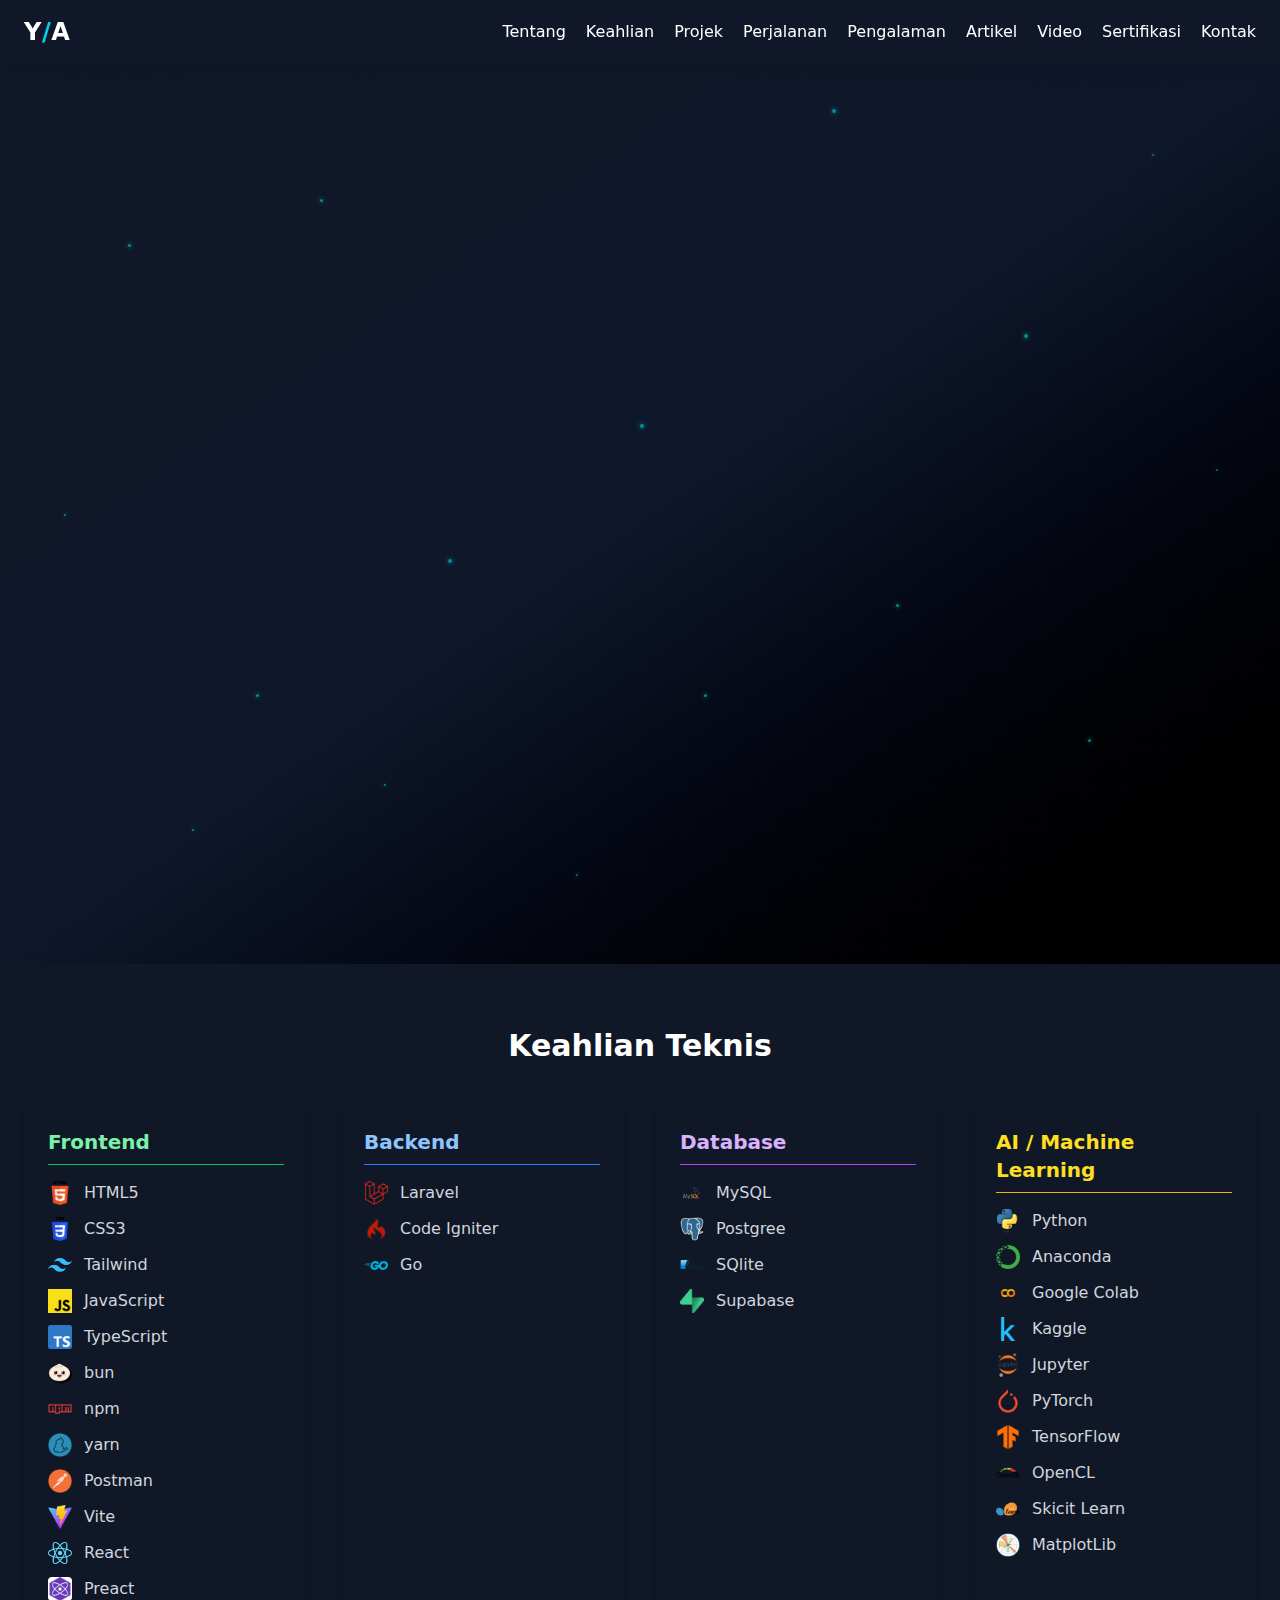
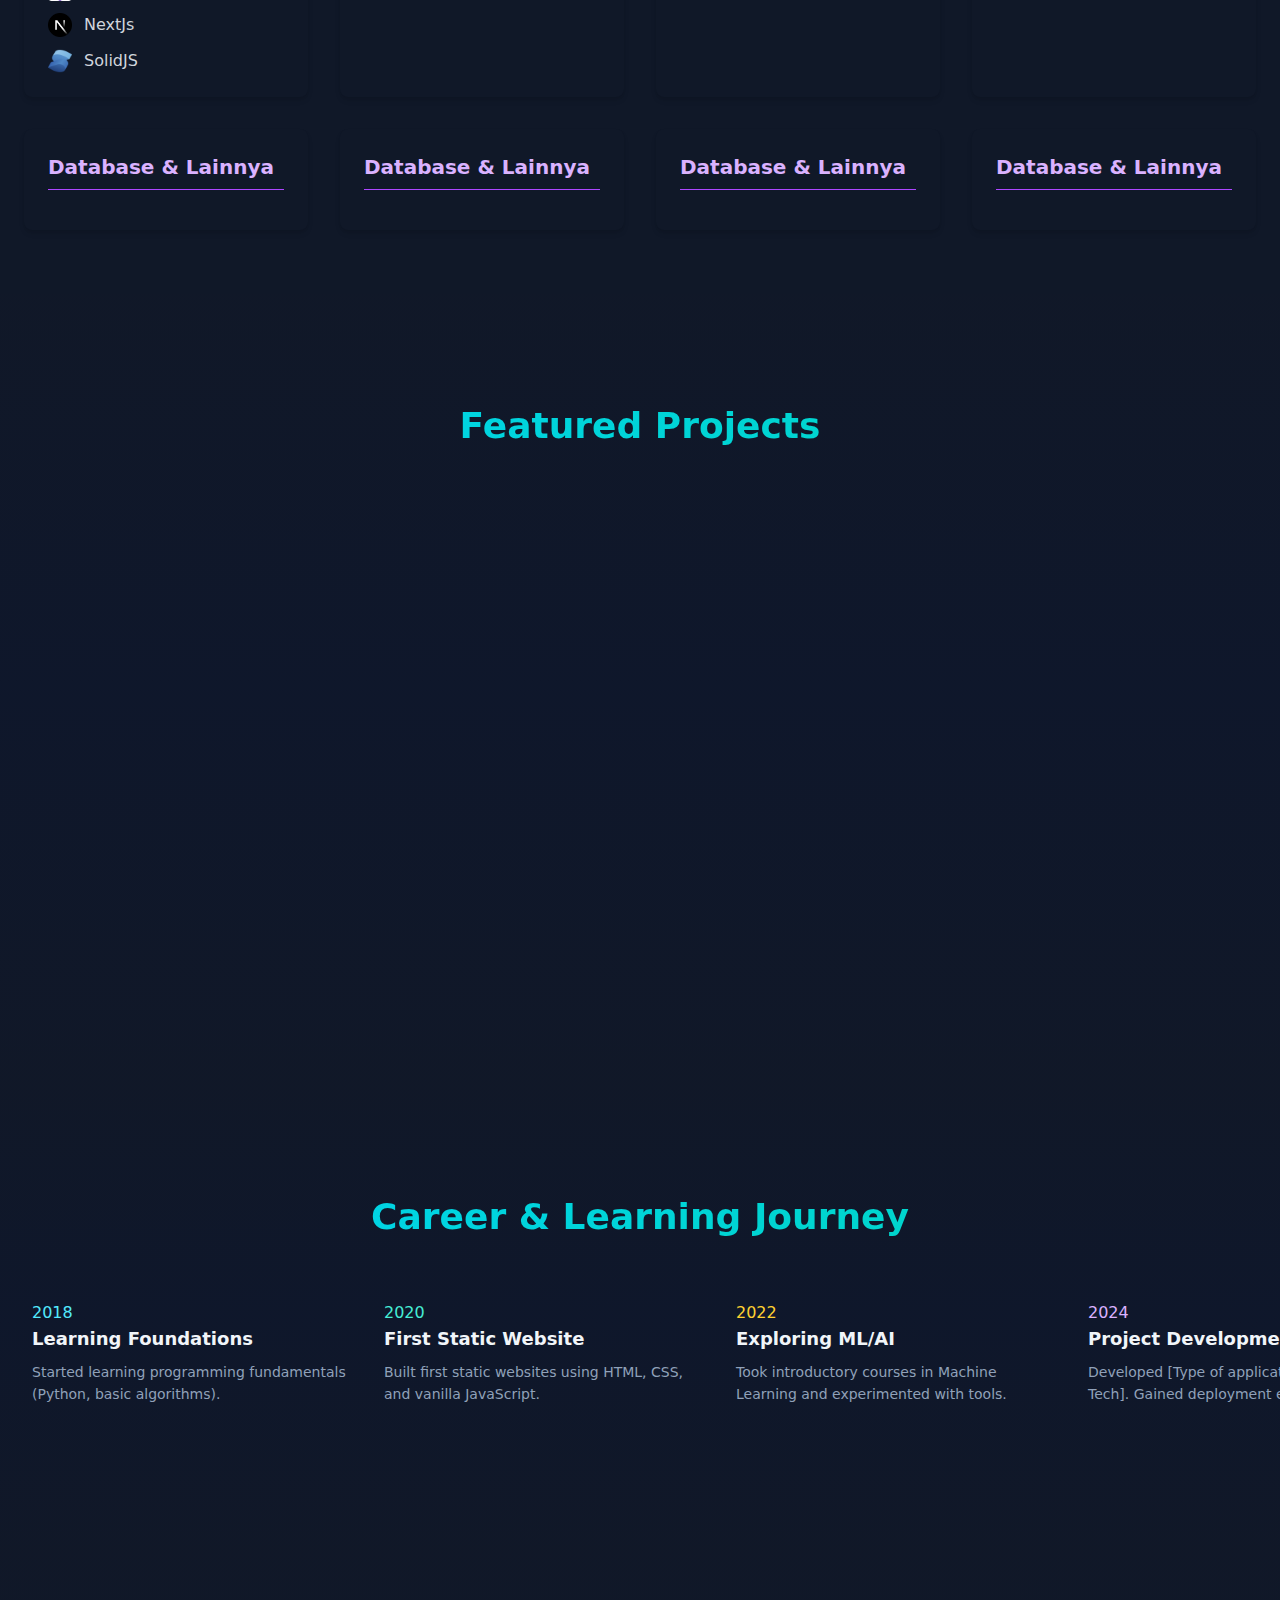
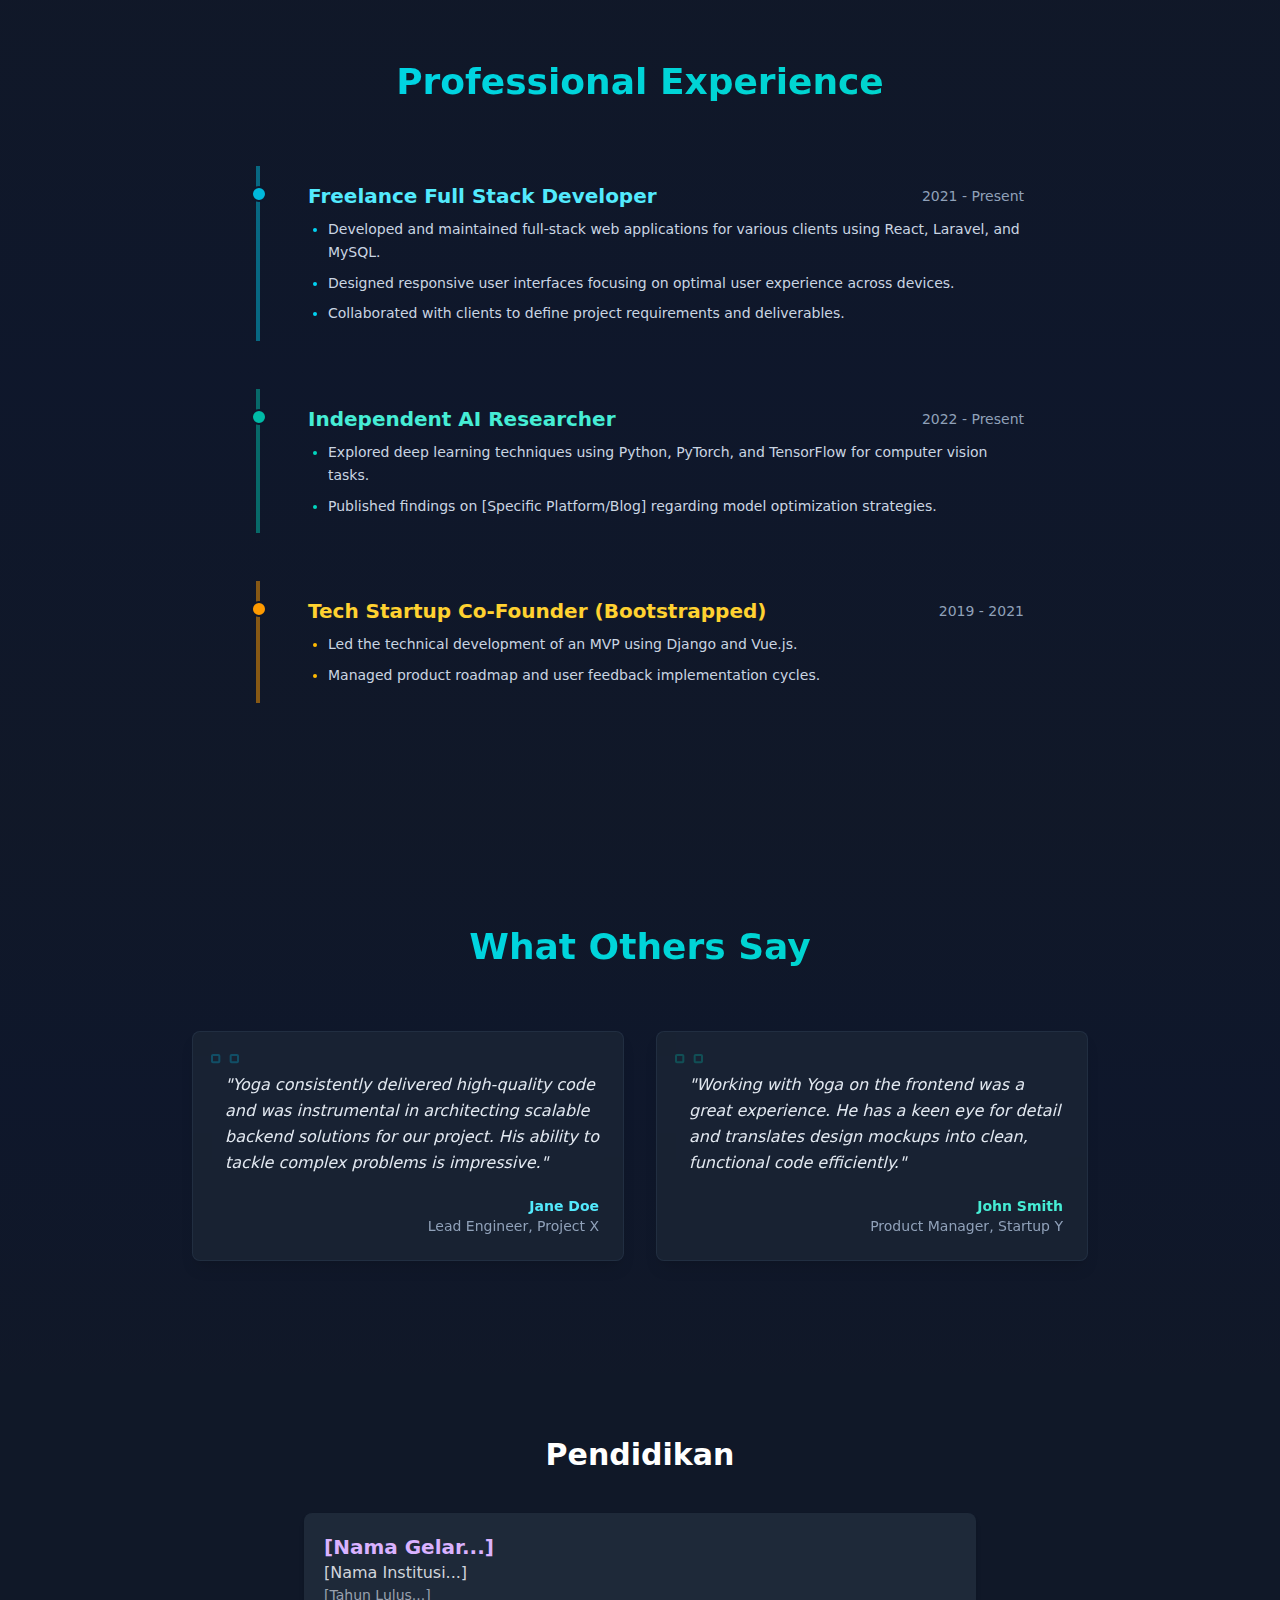
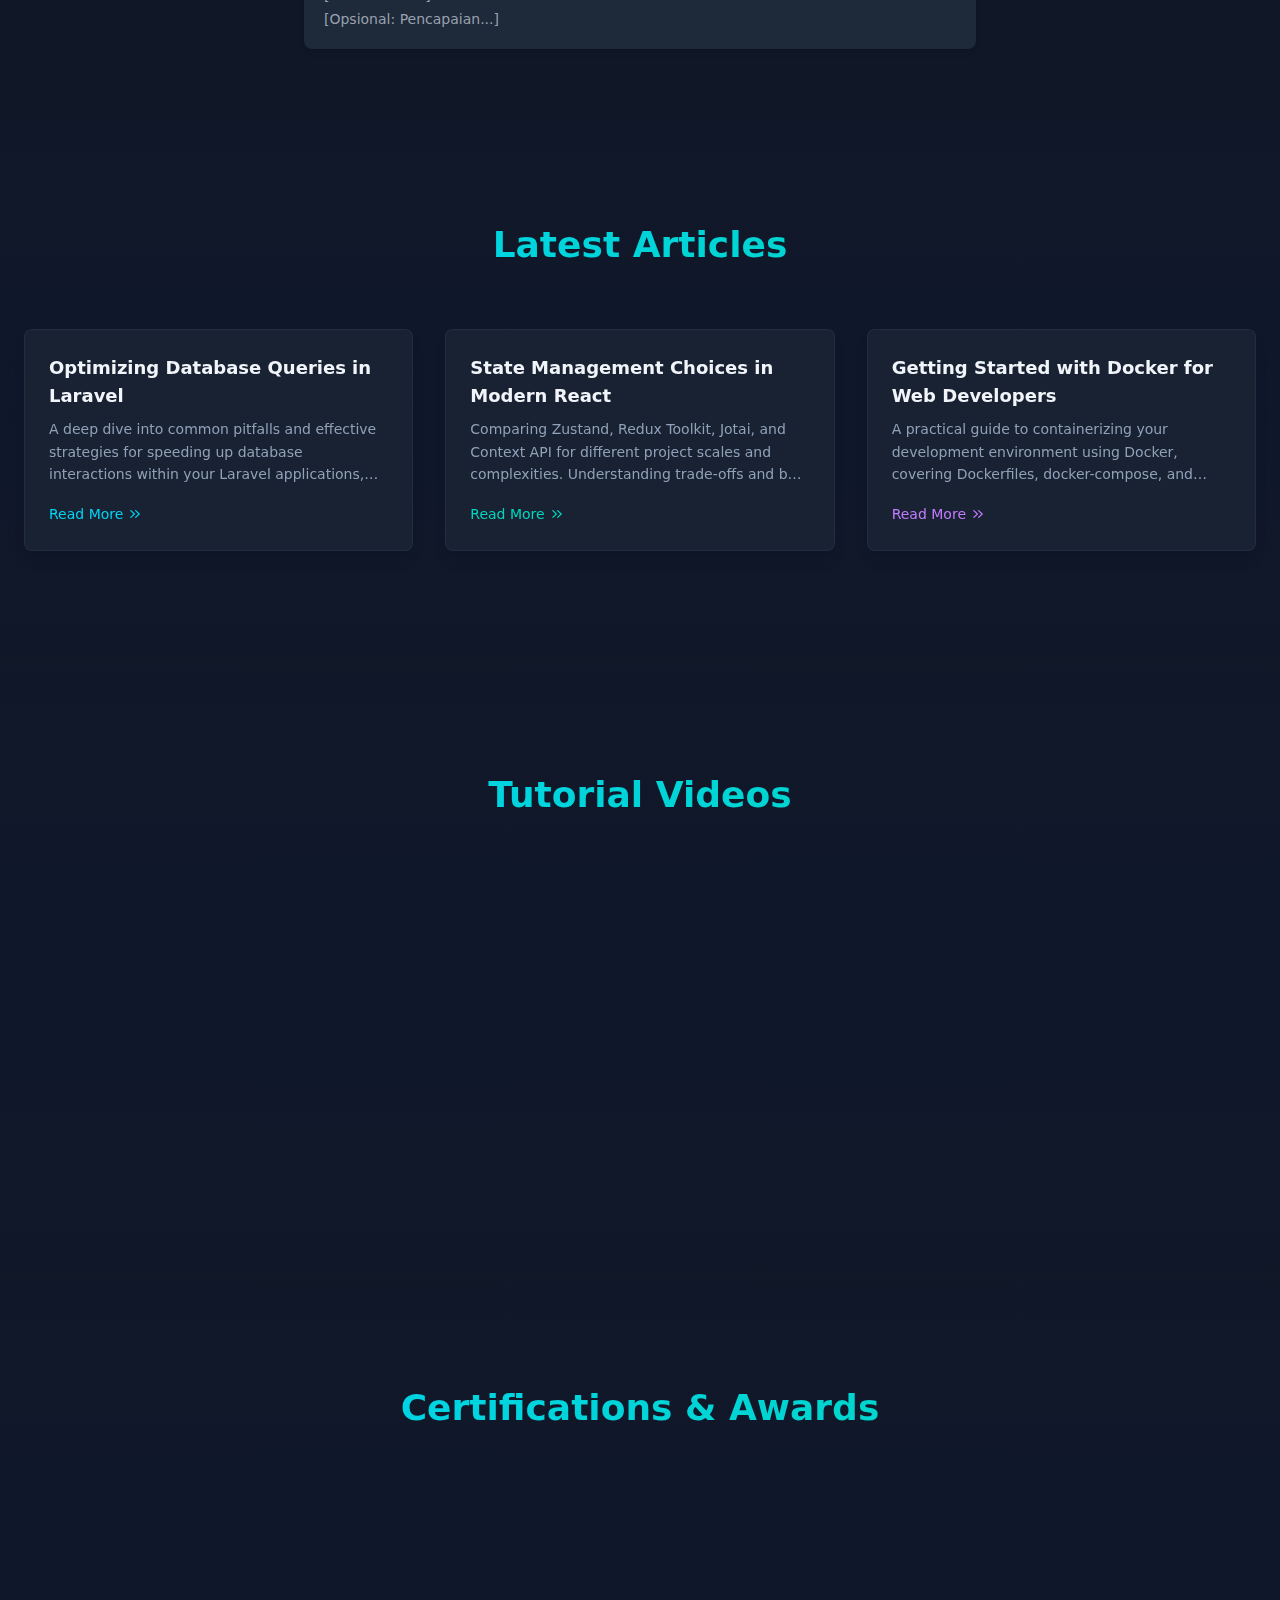
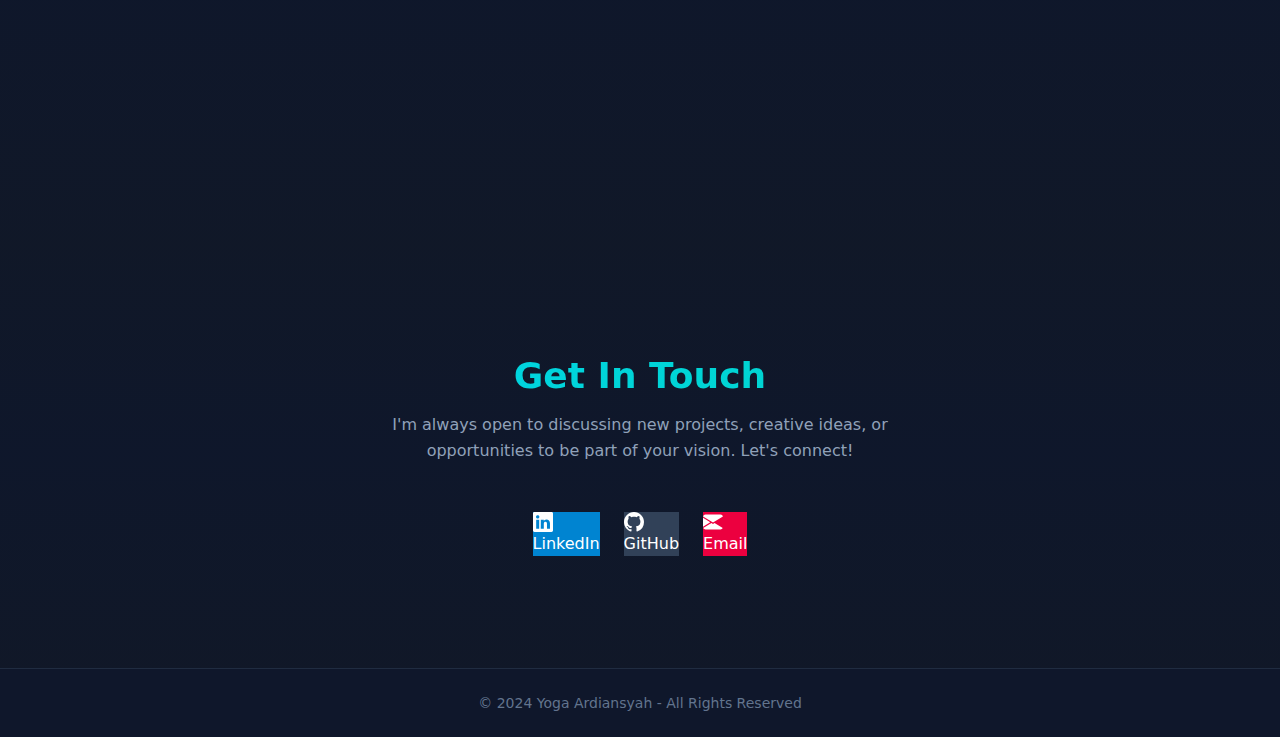
<file: index.html>
<!DOCTYPE html>
<html lang="id" class="scroll-smooth">

<head>
    <meta charset="UTF-8">
    <meta name="viewport" content="width=device-width, initial-scale=1.0">

    <title>Yoga Ardiansyah | Full Stack Developer (Web, Mobile, AI/ML)</title>
    <meta name="title" content="Yoga Ardiansyah | Full Stack Developer (Web, Mobile, AI/ML)">
    <meta name="description"
        content="Portfolio of Yoga Ardiansyah, a Full Stack Developer specializing in creating dynamic web applications, mobile apps, and integrating machine learning models. Explore projects, skills, and experience.">
    <meta name="keywords"
        content="Yoga Ardiansyah, full stack developer, web developer, mobile developer, machine learning engineer, AI developer, React, Node.js, Python, JavaScript, portfolio, developer portfolio, Indonesia">
    <meta name="author" content="Yoga Ardiansyah">
    <meta http-equiv="content-language" content="id">

    <meta property="og:type" content="website">
    <meta property="og:url" content="https://your-domain.com/">
    <meta property="og:title" content="Yoga Ardiansyah | Full Stack Developer (Web, Mobile, AI/ML)">
    <meta property="og:description"
        content="Portfolio of Yoga Ardiansyah, specializing in web, mobile, and AI solutions.">
    <meta property="og:image" content="https://your-domain.com/images/yoga-profile-og.jpg">

    <!-- Twitter -->
    <meta property="twitter:card" content="summary_large_image">
    <meta property="twitter:url" content="https://your-domain.com/">
    <meta property="twitter:title" content="Yoga Ardiansyah | Full Stack Developer (Web, Mobile, AI/ML)">
    <meta property="twitter:description"
        content="Portfolio of Yoga Ardiansyah, specializing in web, mobile, and AI solutions.">
    <meta property="twitter:image" content="https://your-domain.com/images/yoga-profile-og.jpg">

    <script src="assets/css/style.js"></script>
    <link rel="stylesheet" href="assets/css/hero.css">
    <link rel="stylesheet" href="assets/css/nav.css">
    <link rel="stylesheet" href="assets/css/project.css">
    <script src="assets/js/nav.js"></script>
    <link rel="icon" href="/favicon.ico">

    <style>
        :root::-webkit-scrollbar {
            display: none;
        }

        :root {
            scrollbar-width: none;
            -ms-overflow-style: none;
        }

        #timeline .overflow-x-auto::-webkit-scrollbar {
            display: none;
        }

        #timeline .overflow-x-auto {
            -ms-overflow-style: none;
            scrollbar-width: none;
        }

        .skill-icon {
            width: 1.5rem;
            height: 1.5rem;
            margin-right: 0.75rem;
            flex-shrink: 0;
            object-fit: contain;
        }
    </style>

</head>

<body class="bg-gray-900 text-white">

    <nav id="main-nav" class="sticky top-0 z-50 w-full transition-all duration-300 bg-gray-900/80 backdrop-blur-sm shadow-lg">
        <div class="container relative mx-auto px-4 sm:px-6 flex justify-between items-center h-16">

            <a href="#" class="text-xl md:text-2xl font-orbitron font-semibold tracking-wide group text-white hover:text-cyan-400 transition-colors duration-300">
                Y<span class="text-cyan-400 group-hover:text-white transition-colors duration-300">/</span>A
            </a>

            <button id="menu-btn" type="button" aria-label="Toggle Menu" aria-expanded="false" aria-controls="menu-links" class="md:hidden relative z-[51] flex flex-col justify-around w-6 h-6 cursor-pointer focus:outline-none group/burger">
                <span class="block w-full h-0.5 bg-white rounded transition-transform duration-300 ease-in-out transform group-[.menu-open]/burger:rotate-45 group-[.menu-open]/burger:translate-y-[7px]"></span>
                <span class="block w-full h-0.5 bg-white rounded mt-1.5 transition-opacity duration-300 ease-in-out group-[.menu-open]/burger:opacity-0"></span>
                <span class="block w-full h-0.5 bg-white rounded mt-1.5 transition-transform duration-300 ease-in-out transform group-[.menu-open]/burger:-rotate-45 group-[.menu-open]/burger:-translate-y-[7px]"></span>
            </button>

            <ul id="menu-links" role="menubar" aria-label="Main Navigation"
                class="absolute top-full left-0 w-full bg-gray-800 shadow-md z-50
                       flex flex-col
                       opacity-0 transform -translate-y-2 scale-95 pointer-events-none
                       transition-all duration-200 ease-out
                       md:static md:w-auto md:bg-transparent md:shadow-none md:z-auto md:flex-row md:justify-end md:opacity-100 md:transform-none md:pointer-events-auto md:translate-y-0 md:scale-100
                       divide-y divide-gray-700 md:divide-y-0
                       md:gap-3 lg:gap-5 space-y-0">

                <li><a role="menuitem" href="#" class="nav-link-mobile md:nav-link" data-link-id="about"><span>Tentang</span></a></li>
                <li><a role="menuitem" href="#skills" class="nav-link-mobile md:nav-link" data-link-id="skills"><span>Keahlian</span></a></li>
                <li><a role="menuitem" href="#projects" class="nav-link-mobile md:nav-link" data-link-id="projects"><span>Projek</span></a></li>
                <li><a role="menuitem" href="#timeline" class="nav-link-mobile md:nav-link" data-link-id="timeline"><span>Perjalanan</span></a></li>
                <li><a role="menuitem" href="#experience" class="nav-link-mobile md:nav-link" data-link-id="experience"><span>Pengalaman</span></a></li>
                <li><a role="menuitem" href="#articles" class="nav-link-mobile md:nav-link" data-link-id="articles"><span>Artikel</span></a></li>
                <li><a role="menuitem" href="#videos" class="nav-link-mobile md:nav-link" data-link-id="videos"><span>Video</span></a></li>
                <li><a role="menuitem" href="#certifications" class="nav-link-mobile md:nav-link" data-link-id="certifications"><span>Sertifikasi</span></a></li>
                <li><a role="menuitem" href="#contact" class="nav-link-mobile md:nav-link" data-link-id="contact"><span>Kontak</span></a></li>
            </ul>

        </div>
    </nav>

    <section
        class="relative min-h-screen flex items-center bg-gradient-to-br from-gray-900 via-slate-900 to-black text-white py-16 lg:py-24 overflow-hidden">

        <div class="absolute inset-0 z-0 opacity-10 grid-pattern"></div>

        <div class="absolute inset-0 z-0 overflow-hidden">
            <div class="particle" style="width: 3px; height: 3px; left: 10%; top: 20%; animation-delay: 0s;"></div>
            <div class="particle" style="width: 2px; height: 2px; left: 30%; top: 80%; animation-delay: 1s;"></div>
            <div class="particle" style="width: 4px; height: 4px; left: 50%; top: 40%; animation-delay: 3s;"></div>
            <div class="particle" style="width: 3px; height: 3px; left: 70%; top: 60%; animation-delay: 2s;"></div>
            <div class="particle" style="width: 2px; height: 2px; left: 90%; top: 10%; animation-delay: 4s;"></div>
            <div class="particle hidden lg:block"
                style="width: 3px; height: 3px; left: 20%; top: 70%; animation-delay: 1.5s;"></div>
            <div class="particle hidden lg:block"
                style="width: 4px; height: 4px; left: 80%; top: 30%; animation-delay: 2.5s;"></div>
            <div class="particle" style="width: 2px; height: 2px; left: 5%; top: 50%; animation-delay: 5s;"></div>
            <div class="particle" style="width: 3px; height: 3px; left: 25%; top: 15%; animation-delay: 0.8s;"></div>
            <div class="particle hidden lg:block"
                style="width: 2px; height: 2px; left: 45%; top: 90%; animation-delay: 3.8s;"></div>
            <div class="particle" style="width: 4px; height: 4px; left: 65%; top: 5%; animation-delay: 1.2s;"></div>
            <div class="particle" style="width: 3px; height: 3px; left: 85%; top: 75%; animation-delay: 4.5s;"></div>
            <div class="particle hidden lg:block"
                style="width: 2px; height: 2px; left: 15%; top: 85%; animation-delay: 2.2s;"></div>
            <div class="particle" style="width: 3px; height: 3px; left: 55%; top: 70%; animation-delay: 0.3s;"></div>
            <div class="particle" style="width: 2px; height: 2px; left: 95%; top: 45%; animation-delay: 3.3s;"></div>
            <div class="particle hidden lg:block"
                style="width: 4px; height: 4px; left: 35%; top: 55%; animation-delay: 4.8s;"></div>
        </div>

        <div class="container mx-auto px-6 relative z-10">
            <div class="grid grid-cols-1 lg:grid-cols-5 gap-12 lg:gap-16 items-center">

                <div class="lg:col-span-2 flex justify-center lg:justify-center items-center h-full">
                    <div class="relative opacity-0 apply-fade-in-up w-full max-w-xs sm:max-w-sm lg:max-w-md mx-auto"
                        style="animation-delay: 0.4s;">
                        <div class="relative z-10 rounded-lg overflow-hidden shadow-2xl">
                            <img src="assets/img/person/self.png" alt="Yoga Ardiansyah - Backend & Frontend Developer"
                                class="w-full h-auto object-cover display-block apply-subtle-drop-glow">
                        </div>
                        <div class="absolute -top-3 -left-3 sm:-top-4 sm:-left-4 w-12 h-12 sm:w-16 sm:h-16 border-l-4 border-t-4 border-teal-500/50 rounded-tl-lg z-20 opacity-0 apply-fade-in-down"
                            style="animation-delay: 0.8s;"></div>
                        <div class="absolute -bottom-3 -right-3 sm:-bottom-4 sm:-right-4 w-12 h-12 sm:w-16 sm:h-16 border-r-4 border-b-4 border-cyan-500/50 rounded-br-lg z-20 opacity-0 apply-fade-in-up"
                            style="animation-delay: 0.9s;"></div>
                    </div>
                </div>

                <div class="lg:col-span-3 text-center lg:text-left">
                    <div class="opacity-0 apply-fade-in" style="animation-delay: 0.2s;">
                        <h1 class="text-4xl sm:text-5xl lg:text-6xl font-extrabold mb-3 tracking-tighter">
                            <span
                                class="gradient-text-animated bg-gradient-to-r from-teal-400 via-cyan-400 to-indigo-500">
                                Yoga Ardiansyah
                            </span>
                        </h1>
                        <p class="text-xl lg:text-2xl text-cyan-300 font-light font-orbitron tracking-wider mb-6">
                            Backend <Engineer> /> Frontend Developer
                        </p>
                        <p class="text-lg text-gray-300 max-w-xl mx-auto lg:mx-0 mb-8">
                            Crafting scalable, efficient digital systems from server logic to intuitive interfaces.
                            Turning complex problems into elegant, high-performance code.
                        </p>
                    </div>

                    <div class="opacity-0 apply-fade-in space-y-4 text-gray-400 max-w-xl mx-auto lg:mx-0 text-base lg:text-lg"
                        style="animation-delay: 0.6s;">
                        <h2 class="text-2xl font-semibold text-teal-300 font-orbitron mb-3">\\ Behind The Code</h2>
                        <p>
                            Deeply invested in architecting robust server-side solutions (<span
                                class="text-teal-400 font-medium">Node.js</span>, <span
                                class="text-teal-400 font-medium">Laravel</span>) while ensuring seamless front-end
                            integration (<span class="text-cyan-400 font-medium">React</span>, <span
                                class="text-cyan-400 font-medium">React</span>).
                        </p>
                        <p>
                            My passion lies in the logic, optimization, and scalability challenges of the backend,
                            complemented by a commitment to clean, responsive user experiences.
                        </p>
                    </div>
                </div>

            </div>
        </div>
    </section>

    <section id="skills" class="py-16 px-6">
        <h2 class="text-3xl font-semibold text-center mb-10">Keahlian Teknis</h2>
        <div class="container mx-auto grid md:grid-cols-2 lg:grid-cols-4 gap-8">

            <div class="bg-gray-900 p-6 rounded-lg shadow-md">
                <h3 class="text-xl font-semibold text-green-300 mb-4 border-b border-green-500 pb-2">Frontend</h3>
                <ul class="space-y-3 text-gray-300">
                    <li class="flex items-center">
                        <img src="assets/img/skill-icons/frontend/html5.png" class="skill-icon" />
                        HTML5
                    </li>
                    <li class="flex items-center">
                        <img src="assets/img/skill-icons/frontend/css3.png" class="skill-icon" />
                        CSS3
                    </li>
                    <li class="flex items-center">
                        <img src="assets/img/skill-icons/frontend/tailwind.png" class="skill-icon" />
                        Tailwind
                    </li>
                    <li class="flex items-center">
                        <img src="assets/img/skill-icons/frontend/js.png" class="skill-icon" />
                        JavaScript
                    </li>
                    <li class="flex items-center">
                        <img src="assets/img/skill-icons/frontend/ts.png" class="skill-icon" />
                        TypeScript
                    </li>
                    <li class="flex items-center">
                        <img src="assets/img/skill-icons/frontend/Bun.png" class="skill-icon" />
                        bun
                    </li>
                    <li class="flex items-center">
                        <img src="assets/img/skill-icons/frontend/NPM.png" class="skill-icon" />
                        npm
                    </li>
                    <li class="flex items-center">
                        <img src="assets/img/skill-icons/frontend/Yarn.png" class="skill-icon" />
                        yarn
                    </li>
                    <li class="flex items-center">
                        <img src="assets/img/skill-icons/frontend/Postman.png" class="skill-icon" />
                        Postman
                    </li>
                    <li class="flex items-center">
                        <img src="assets/img/skill-icons/frontend/vitejs.png" class="skill-icon" />
                        Vite
                    </li>
                    <li class="flex items-center">
                        <img src="assets/img/skill-icons/frontend/react.png" class="skill-icon" />
                        React
                    </li>
                    <li class="flex items-center">
                        <img src="assets/img/skill-icons/frontend/preact.png" class="skill-icon" />
                        Preact
                    </li>
                    <li class="flex items-center">
                        <img src="assets/img/skill-icons/frontend/nextjs.png" class="skill-icon" />
                        NextJs
                    </li>
                    <li class="flex items-center">
                        <img src="assets/img/skill-icons/frontend/Solid.js.png" class="skill-icon" />
                        SolidJS
                    </li>
                </ul>
            </div>

            <div class="bg-gray-900 p-6 rounded-lg shadow-md">
                <h3 class="text-xl font-semibold text-blue-300 mb-4 border-b border-blue-500 pb-2">Backend</h3>
                <ul class="space-y-3 text-gray-300">
                    <li class="flex items-center">
                        <img src="assets/img/skill-icons/backend/laravel.png" class="skill-icon" />
                        Laravel
                    </li>
                    <li class="flex items-center">
                        <img src="assets/img/skill-icons/backend/ci.png" class="skill-icon" />
                        Code Igniter
                    </li>
                    <li class="flex items-center">
                        <img src="assets/img/skill-icons/backend/go.png" class="skill-icon" />
                        Go
                    </li>
                    <!-- <li class="flex items-center">
                        <img src="assets/img/skill-icons/backend/flask.png" class="skill-icon" />
                        Flask
                    </li>
                    <li class="flex items-center">
                        <img src="assets/img/skill-icons/backend/django.png" class="skill-icon" />
                        Django
                    </li>
                    <li class="flex items-center">
                        <img src="assets/img/skill-icons/backend/springboot.png" class="skill-icon" />
                        SpringBoot
                    </li>
                    <li class="flex items-center">
                        <img src="assets/img/skill-icons/backend/graphql.png" class="skill-icon" />
                        GraphQl
                    </li>
                    <li class="flex items-center">
                        <img src="assets/img/skill-icons/backend/rabbitmq.png" class="skill-icon" />
                        RabbitMQ
                    </li> -->
                </ul>
            </div>

            <div class="bg-gray-900 p-6 rounded-lg shadow-md">
                <h3 class="text-xl font-semibold text-purple-300 mb-4 border-b border-purple-500 pb-2">Database</h3>
                <ul class="space-y-3 text-gray-300">
                    <li class="flex items-center">
                        <img src="assets/img/skill-icons/database/mysql.png" class="skill-icon" />
                        MySQL
                    </li>
                    <li class="flex items-center">
                        <img src="assets/img/skill-icons/database/postgree.png" class="skill-icon" />
                        Postgree
                    </li>
                    <li class="flex items-center">
                        <img src="assets/img/skill-icons/database/sqlite.png" class="skill-icon" />
                        SQlite
                    </li>
                    <li class="flex items-center">
                        <img src="assets/img/skill-icons/database/supabase.png" class="skill-icon" />
                        Supabase
                    </li>
                </ul>
            </div>

            <div class="bg-gray-900 p-6 rounded-lg shadow-md">
                <h3 class="text-xl font-semibold text-yellow-300 mb-4 border-b border-yellow-500 pb-2">AI / Machine
                    Learning</h3>
                <ul class="space-y-3 text-gray-300">
                    <li class="flex items-center">
                        <img src="assets/img/skill-icons/machinelearning/python.png" class="skill-icon" />
                        Python
                    </li>
                    <li class="flex items-center">
                        <img src="assets/img/skill-icons/machinelearning/Anaconda.png" class="skill-icon" />
                        Anaconda
                    </li>
                    <li class="flex items-center">
                        <img src="assets/img/skill-icons/machinelearning/colab.png" class="skill-icon" />
                        Google Colab
                    </li>
                    <li class="flex items-center">
                        <img src="assets/img/skill-icons/machinelearning/Kaggle.png" class="skill-icon" />
                        Kaggle
                    </li>
                    <li class="flex items-center">
                        <img src="assets/img/skill-icons/machinelearning/jupyter.png" class="skill-icon" />
                        Jupyter
                    </li>
                    <li class="flex items-center">
                        <img src="assets/img/skill-icons/machinelearning/PyTorch.png" class="skill-icon" />
                        PyTorch
                    </li>
                    <li class="flex items-center">
                        <img src="assets/img/skill-icons/machinelearning/TensorFlow.png" class="skill-icon" />
                        TensorFlow
                    </li>
                    <li class="flex items-center">
                        <img src="assets/img/skill-icons/machinelearning/OpenCL.png" class="skill-icon" />
                        OpenCL
                    </li>
                    <li class="flex items-center">
                        <img src="assets/img/skill-icons/machinelearning/scikit-learn.png" class="skill-icon" />
                        Skicit Learn
                    </li>
                    <li class="flex items-center">
                        <img src="assets/img/skill-icons/machinelearning/Matplotlib.png" class="skill-icon" />
                        MatplotLib
                    </li>
                </ul>
            </div>

            <div class="bg-gray-900 p-6 rounded-lg shadow-md">
                <h3 class="text-xl font-semibold text-purple-300 mb-4 border-b border-purple-500 pb-2">Database &
                    Lainnya</h3>
                <ul class="space-y-3 text-gray-300">
                </ul>
            </div>

            <div class="bg-gray-900 p-6 rounded-lg shadow-md">
                <h3 class="text-xl font-semibold text-purple-300 mb-4 border-b border-purple-500 pb-2">Database &
                    Lainnya</h3>
                <ul class="space-y-3 text-gray-300">
                </ul>
            </div>

            <div class="bg-gray-900 p-6 rounded-lg shadow-md">
                <h3 class="text-xl font-semibold text-purple-300 mb-4 border-b border-purple-500 pb-2">Database &
                    Lainnya</h3>
                <ul class="space-y-3 text-gray-300">
                </ul>
            </div>

            <div class="bg-gray-900 p-6 rounded-lg shadow-md">
                <h3 class="text-xl font-semibold text-purple-300 mb-4 border-b border-purple-500 pb-2">Database &
                    Lainnya</h3>
                <ul class="space-y-3 text-gray-300">
                </ul>
            </div>

        </div>
    </section>

    <section id="projects"
        class="relative bg-gradient-to-b from-gray-900 via-slate-900 to-gray-900 py-20 lg:py-28 px-4 sm:px-6 overflow-hidden">
        <div class="container mx-auto relative z-10">
            <h2
                class="text-3xl sm:text-4xl font-orbitron font-bold text-center mb-12 lg:mb-16 text-transparent bg-clip-text bg-gradient-to-r from-cyan-400 to-teal-400 animate-fade-in">
                Featured Projects
            </h2>

            <div class="grid grid-cols-1 md:grid-cols-2 lg:grid-cols-3 gap-8 lg:gap-10">
                <div class="project-card group opacity-0 apply-fade-in-up" style="animation-delay: 0.1s;">
                    <div class="relative w-full aspect-video overflow-hidden rounded-t-lg">
                        <img src="assets/img/projects/lpccn.png" alt="lpccn Project Screenshot"
                            class="absolute inset-0 w-full h-full object-cover transition-transform duration-500 ease-in-out group-hover:scale-105">
                    </div>
                    <div class="p-5 md:p-6 flex flex-col flex-grow">
                        <h3
                            class="text-xl font-semibold text-cyan-300 mb-2 group-hover:text-cyan-200 transition-colors duration-300">
                            lpccn - Lion Parcel Legal
                        </h3>
                        <p class="text-gray-400 text-sm mb-4 leading-relaxed flex-grow">
                            Web application development for the legal department needs at Lion Parcel company.
                        </p>
                        <div class="mb-4">
                            <p class="text-gray-500 text-xs uppercase tracking-wider mb-2 font-medium">Tech Stack:</p>
                            <div class="flex flex-wrap gap-2">
                                <span
                                    class="tech-badge bg-yellow-600/30 text-yellow-200 border-yellow-500/50">React</span>
                                <span class="tech-badge bg-blue-600/30 text-blue-200 border-blue-500/50">Laravel</span>
                                <span class="tech-badge bg-green-600/30 text-green-200 border-green-500/50">MySQL</span>
                            </div>
                        </div>
                        <div class="mt-auto pt-4 border-t border-slate-700/50 flex justify-end gap-4">
                            <a href="#" target="_blank" rel="noopener noreferrer" title="View Code on GitHub"
                                class="project-link text-slate-400 hover:text-white">
                                <svg xmlns="http://www.w3.org/2000/svg" class="w-5 h-5" fill="currentColor"
                                    viewBox="0 0 16 16">
                                    <path
                                        d="M8 0C3.58 0 0 3.58 0 8c0 3.54 2.29 6.53 5.47 7.59.4.07.55-.17.55-.38 0-.19-.01-.82-.01-1.49-2.01.37-2.53-.49-2.69-.94-.09-.23-.48-.94-.82-1.13-.28-.15-.68-.52-.01-.53.63-.01 1.08.58 1.23.82.72 1.21 1.87.87 2.33.66.07-.52.28-.87.51-1.07-1.78-.2-3.64-.89-3.64-3.95 0-.87.31-1.59.82-2.15-.08-.2-.36-1.02.08-2.12 0 0 .67-.21 2.2.82.64-.18 1.32-.27 2-.27s1.36.09 2 .27c1.53-1.04 2.2-.82 2.2-.82.44 1.1.16 1.92.08 2.12.51.56.82 1.27.82 2.15 0 3.07-1.87 3.75-3.65 3.95.29.25.54.73.54 1.48 0 1.07-.01 1.93-.01 2.2 0 .21.15.46.55.38A8.01 8.01 0 0 0 16 8c0-4.42-3.58-8-8-8" />
                                </svg>
                            </a>
                            <a href="#" target="_blank" rel="noopener noreferrer" title="View Live Demo"
                                class="project-link text-slate-400 hover:text-cyan-300">
                                <svg xmlns="http://www.w3.org/2000/svg" class="w-5 h-5" fill="currentColor"
                                    viewBox="0 0 16 16">
                                    <path fill-rule="evenodd"
                                        d="M8.636 3.5a.5.5 0 0 0-.5-.5H1.5A1.5 1.5 0 0 0 0 4.5v10A1.5 1.5 0 0 0 1.5 16h10a1.5 1.5 0 0 0 1.5-1.5V7.864a.5.5 0 0 0-1 0V14.5a.5.5 0 0 1-.5.5h-10a.5.5 0 0 1-.5-.5v-10a.5.5 0 0 1 .5-.5h6.636a.5.5 0 0 0 .5-.5" />
                                    <path fill-rule="evenodd"
                                        d="M16 .5a.5.5 0 0 0-.5-.5h-5a.5.5 0 0 0 0 1h3.793L6.146 9.146a.5.5 0 1 0 .708.708L15 1.707V5.5a.5.5 0 0 0 1 0z" />
                                </svg>
                            </a>
                        </div>
                    </div>
                </div>

                <div class="project-card group opacity-0 apply-fade-in-up" style="animation-delay: 0.1s;">
                    <div class="relative w-full aspect-video overflow-hidden rounded-t-lg">
                        <img src="assets/img/projects/lpccn.png" alt="lpccn Project Screenshot"
                            class="absolute inset-0 w-full h-full object-cover transition-transform duration-500 ease-in-out group-hover:scale-105">
                    </div>
                    <div class="p-5 md:p-6 flex flex-col flex-grow">
                        <h3
                            class="text-xl font-semibold text-cyan-300 mb-2 group-hover:text-cyan-200 transition-colors duration-300">
                            Mail management system
                        </h3>
                        <p class="text-gray-400 text-sm mb-4 leading-relaxed flex-grow">
                            Web application development mail management on Desa Bulu Kandang
                        </p>
                        <div class="mb-4">
                            <p class="text-gray-500 text-xs uppercase tracking-wider mb-2 font-medium">Tech Stack:</p>
                            <div class="flex flex-wrap gap-2">
                                <span
                                    class="tech-badge bg-yellow-600/30 text-yellow-200 border-yellow-500/50">CI4</span>
                                <span class="tech-badge bg-blue-600/30 text-blue-200 border-blue-500/50">Bootsrap</span>
                                <span class="tech-badge bg-green-600/30 text-green-200 border-green-500/50">MySQL</span>
                            </div>
                        </div>
                        <div class="mt-auto pt-4 border-t border-slate-700/50 flex justify-end gap-4">
                            <a href="#" target="_blank" rel="noopener noreferrer" title="View Code on GitHub"
                                class="project-link text-slate-400 hover:text-white">
                                <svg xmlns="http://www.w3.org/2000/svg" class="w-5 h-5" fill="currentColor"
                                    viewBox="0 0 16 16">
                                    <path
                                        d="M8 0C3.58 0 0 3.58 0 8c0 3.54 2.29 6.53 5.47 7.59.4.07.55-.17.55-.38 0-.19-.01-.82-.01-1.49-2.01.37-2.53-.49-2.69-.94-.09-.23-.48-.94-.82-1.13-.28-.15-.68-.52-.01-.53.63-.01 1.08.58 1.23.82.72 1.21 1.87.87 2.33.66.07-.52.28-.87.51-1.07-1.78-.2-3.64-.89-3.64-3.95 0-.87.31-1.59.82-2.15-.08-.2-.36-1.02.08-2.12 0 0 .67-.21 2.2.82.64-.18 1.32-.27 2-.27s1.36.09 2 .27c1.53-1.04 2.2-.82 2.2-.82.44 1.1.16 1.92.08 2.12.51.56.82 1.27.82 2.15 0 3.07-1.87 3.75-3.65 3.95.29.25.54.73.54 1.48 0 1.07-.01 1.93-.01 2.2 0 .21.15.46.55.38A8.01 8.01 0 0 0 16 8c0-4.42-3.58-8-8-8" />
                                </svg>
                            </a>
                            <a href="#" target="_blank" rel="noopener noreferrer" title="View Live Demo"
                                class="project-link text-slate-400 hover:text-cyan-300">
                                <svg xmlns="http://www.w3.org/2000/svg" class="w-5 h-5" fill="currentColor"
                                    viewBox="0 0 16 16">
                                    <path fill-rule="evenodd"
                                        d="M8.636 3.5a.5.5 0 0 0-.5-.5H1.5A1.5 1.5 0 0 0 0 4.5v10A1.5 1.5 0 0 0 1.5 16h10a1.5 1.5 0 0 0 1.5-1.5V7.864a.5.5 0 0 0-1 0V14.5a.5.5 0 0 1-.5.5h-10a.5.5 0 0 1-.5-.5v-10a.5.5 0 0 1 .5-.5h6.636a.5.5 0 0 0 .5-.5" />
                                    <path fill-rule="evenodd"
                                        d="M16 .5a.5.5 0 0 0-.5-.5h-5a.5.5 0 0 0 0 1h3.793L6.146 9.146a.5.5 0 1 0 .708.708L15 1.707V5.5a.5.5 0 0 0 1 0z" />
                                </svg>
                            </a>
                        </div>
                    </div>
                </div>
            </div>
        </div>
    </section>


    <section id="timeline"
        class="bg-gradient-to-b from-gray-900 via-slate-900 to-gray-900 py-20 lg:py-28 overflow-hidden">
        <div class="container mx-auto px-0">
            <h2
                class="text-3xl sm:text-4xl font-orbitron font-bold text-center mb-12 lg:mb-16 text-transparent bg-clip-text bg-gradient-to-r from-cyan-400 to-teal-400 px-4 sm:px-6">
                Career & Learning Journey
            </h2>

            <div
                class="flex gap-6 lg:gap-8 overflow-x-auto snap-x snap-mandatory px-4 sm:px-6 lg:px-8 pb-8 scroll-smooth scrollbar-thin scrollbar-track-slate-800 scrollbar-thumb-slate-600 hover:scrollbar-thumb-slate-500">

                <div class="snap-center shrink-0 w-72 md:w-80 group timeline-scroll-card border-cyan-600/60">
                    <span class="timeline-scroll-year text-cyan-300">2018</span>
                    <h3
                        class="text-lg font-semibold text-slate-100 group-hover:text-cyan-200 transition-colors duration-300 mb-2">
                        Learning Foundations
                    </h3>
                    <p class="text-sm text-slate-400 leading-relaxed">
                        Started learning programming fundamentals (Python, basic algorithms).
                    </p>
                </div>

                <div class="snap-center shrink-0 w-72 md:w-80 group timeline-scroll-card border-teal-600/60">
                    <span class="timeline-scroll-year text-teal-300">2020</span>
                    <h3
                        class="text-lg font-semibold text-slate-100 group-hover:text-teal-200 transition-colors duration-300 mb-2">
                        First Static Website
                    </h3>
                    <p class="text-sm text-slate-400 leading-relaxed">
                        Built first static websites using HTML, CSS, and vanilla JavaScript.
                    </p>
                </div>

                <div class="snap-center shrink-0 w-72 md:w-80 group timeline-scroll-card border-amber-600/60">
                    <span class="timeline-scroll-year text-amber-300">2022</span>
                    <h3
                        class="text-lg font-semibold text-slate-100 group-hover:text-amber-200 transition-colors duration-300 mb-2">
                        Exploring ML/AI
                    </h3>
                    <p class="text-sm text-slate-400 leading-relaxed">
                        Took introductory courses in Machine Learning and experimented with tools.
                    </p>
                </div>

                <div class="snap-center shrink-0 w-72 md:w-80 group timeline-scroll-card border-purple-600/60">
                    <span class="timeline-scroll-year text-purple-300">2024</span>
                    <h3
                        class="text-lg font-semibold text-slate-100 group-hover:text-purple-200 transition-colors duration-300 mb-2">
                        Project Development
                    </h3>
                    <p class="text-sm text-slate-400 leading-relaxed">
                        Developed [Type of application] using [Key Tech]. Gained deployment experience.
                    </p>
                </div>

                <div
                    class="snap-center shrink-0 w-72 md:w-80 group timeline-scroll-card border-slate-600/60 hover:border-slate-500/60">
                    <span class="timeline-scroll-year text-slate-500">Next Steps</span>
                    <h3
                        class="text-lg font-semibold text-slate-300 group-hover:text-slate-100 transition-colors duration-300 mb-2">
                        Future Goals
                    </h3>
                    <p class="text-sm text-slate-500 leading-relaxed">
                        Focusing on [Next skill/area] and aiming for [Career goal].
                    </p>
                </div>

            </div>
        </div>
    </section>


    <section id="experience"
        class="bg-gradient-to-b from-gray-900 via-slate-900 to-gray-900 py-20 lg:py-28 px-4 sm:px-6">
        <div class="container mx-auto">
            <h2
                class="text-3xl sm:text-4xl font-orbitron font-bold text-center mb-12 lg:mb-16 text-transparent bg-clip-text bg-gradient-to-r from-cyan-400 to-teal-400">
                Professional Experience
            </h2>
            <div class="max-w-3xl mx-auto space-y-10 md:space-y-12">

                <div
                    class="relative pl-8 sm:pl-12 py-4 border-l-4 border-cyan-500/50 transition duration-300 hover:border-cyan-400">
                    <div class="absolute top-5 -left-[9px] w-4 h-4 rounded-full bg-cyan-500 border-2 border-slate-900">
                    </div>
                    <div class="flex flex-col sm:flex-row sm:items-center justify-between gap-1 mb-2">
                        <h3 class="text-lg sm:text-xl font-semibold text-cyan-300">
                            Freelance Full Stack Developer
                        </h3>
                        <p class="text-xs sm:text-sm font-medium text-slate-400">
                            2021 - Present
                        </p>
                    </div>
                    <ul class="list-disc pl-5 space-y-2 marker:text-cyan-400">
                        <li class="text-sm text-slate-300 leading-relaxed">
                            Developed and maintained full-stack web applications for various clients using React,
                            Laravel, and MySQL.
                        </li>
                        <li class="text-sm text-slate-300 leading-relaxed">
                            Designed responsive user interfaces focusing on optimal user experience across devices.
                        </li>
                        <li class="text-sm text-slate-300 leading-relaxed">
                            Collaborated with clients to define project requirements and deliverables.
                        </li>
                    </ul>
                </div>

                <div
                    class="relative pl-8 sm:pl-12 py-4 border-l-4 border-teal-500/50 transition duration-300 hover:border-teal-400">
                    <div class="absolute top-5 -left-[9px] w-4 h-4 rounded-full bg-teal-500 border-2 border-slate-900">
                    </div>
                    <div class="flex flex-col sm:flex-row sm:items-center justify-between gap-1 mb-2">
                        <h3 class="text-lg sm:text-xl font-semibold text-teal-300">
                            Independent AI Researcher
                        </h3>
                        <p class="text-xs sm:text-sm font-medium text-slate-400">
                            2022 - Present
                        </p>
                    </div>
                    <ul class="list-disc pl-5 space-y-2 marker:text-teal-400">
                        <li class="text-sm text-slate-300 leading-relaxed">
                            Explored deep learning techniques using Python, PyTorch, and TensorFlow for computer vision
                            tasks.
                        </li>
                        <li class="text-sm text-slate-300 leading-relaxed">
                            Published findings on [Specific Platform/Blog] regarding model optimization strategies.
                        </li>
                    </ul>
                </div>

                <div
                    class="relative pl-8 sm:pl-12 py-4 border-l-4 border-amber-500/50 transition duration-300 hover:border-amber-400">
                    <div class="absolute top-5 -left-[9px] w-4 h-4 rounded-full bg-amber-500 border-2 border-slate-900">
                    </div>
                    <div class="flex flex-col sm:flex-row sm:items-center justify-between gap-1 mb-2">
                        <h3 class="text-lg sm:text-xl font-semibold text-amber-300">
                            Tech Startup Co-Founder (Bootstrapped)
                        </h3>
                        <p class="text-xs sm:text-sm font-medium text-slate-400">
                            2019 - 2021
                        </p>
                    </div>
                    <ul class="list-disc pl-5 space-y-2 marker:text-amber-400">
                        <li class="text-sm text-slate-300 leading-relaxed">
                            Led the technical development of an MVP using Django and Vue.js.
                        </li>
                        <li class="text-sm text-slate-300 leading-relaxed">
                            Managed product roadmap and user feedback implementation cycles.
                        </li>
                    </ul>
                </div>

            </div>
        </div>
    </section>

    <section id="testimonials"
        class="bg-gradient-to-b from-gray-900 via-slate-900 to-gray-900 py-20 lg:py-28 px-4 sm:px-6">
        <div class="container mx-auto">
            <h2
                class="text-3xl sm:text-4xl font-orbitron font-bold text-center mb-12 lg:mb-16 text-transparent bg-clip-text bg-gradient-to-r from-cyan-400 to-teal-400">
                What Others Say
            </h2>

            <div class="grid grid-cols-1 md:grid-cols-2 gap-8 max-w-4xl mx-auto">
                <blockquote
                    class="relative bg-gray-800/60 backdrop-blur-sm p-6 rounded-lg shadow-lg border border-slate-700/40 transition duration-300 ease-out hover:border-cyan-600/60 hover:shadow-cyan-500/15 hover:shadow-xl hover:-translate-y-1">
                    <svg class="absolute top-4 left-4 w-8 h-8 text-cyan-500/30" fill="currentColor" viewBox="0 0 32 32"
                        aria-hidden="true">
                        <path
                            d="M9.333 6H4c-1.107 0-2 .893-2 2v5.333c0 1.107.893 2 2 2h5.333c1.107 0 2-.893 2-2V8c0-1.107-.893-2-2-2zm0 7.333H4V8h5.333v5.333zM28 6h-5.333c-1.107 0-2 .893-2 2v5.333c0 1.107.893 2 2 2H28c1.107 0 2-.893 2-2V8c0-1.107-.893-2-2-2zm0 7.333h-5.333V8H28v5.333z">
                        </path>
                    </svg>

                    <div class="relative z-10 pl-2 pt-4">
                        <p class="text-slate-200 italic leading-relaxed mb-5">
                            "Yoga consistently delivered high-quality code and was instrumental in architecting scalable
                            backend solutions for our project. His ability to tackle complex problems is impressive."
                        </p>
                        <footer class="text-sm text-right">
                            <span class="block font-semibold text-cyan-300">Jane Doe</span>
                            <cite class="not-italic text-slate-400">Lead Engineer, Project X</cite>
                        </footer>
                    </div>
                </blockquote>

                <blockquote
                    class="relative bg-gray-800/60 backdrop-blur-sm p-6 rounded-lg shadow-lg border border-slate-700/40 transition duration-300 ease-out hover:border-teal-600/60 hover:shadow-teal-500/15 hover:shadow-xl hover:-translate-y-1">
                    <svg class="absolute top-4 left-4 w-8 h-8 text-teal-500/30" fill="currentColor" viewBox="0 0 32 32"
                        aria-hidden="true">
                        <path
                            d="M9.333 6H4c-1.107 0-2 .893-2 2v5.333c0 1.107.893 2 2 2h5.333c1.107 0 2-.893 2-2V8c0-1.107-.893-2-2-2zm0 7.333H4V8h5.333v5.333zM28 6h-5.333c-1.107 0-2 .893-2 2v5.333c0 1.107.893 2 2 2H28c1.107 0 2-.893 2-2V8c0-1.107-.893-2-2-2zm0 7.333h-5.333V8H28v5.333z">
                        </path>
                    </svg>
                    <div class="relative z-10 pl-2 pt-4">
                        <p class="text-slate-200 italic leading-relaxed mb-5">
                            "Working with Yoga on the frontend was a great experience. He has a keen eye for detail and
                            translates design mockups into clean, functional code efficiently."
                        </p>
                        <footer class="text-sm text-right">
                            <span class="block font-semibold text-teal-300">John Smith</span>
                            <cite class="not-italic text-slate-400">Product Manager, Startup Y</cite>
                        </footer>
                    </div>
                </blockquote>
            </div>
        </div>
    </section>


    <section id="education" class="container mx-auto px-6 py-16">
        <h2 class="text-3xl font-semibold text-center mb-10">Pendidikan</h2>
        <div class="max-w-2xl mx-auto space-y-6">
            <div class="bg-gray-800 p-5 rounded-lg shadow-md">
                <h3 class="text-xl font-semibold text-purple-300">[Nama Gelar...]</h3>
                <p class="text-gray-300">[Nama Institusi...]</p>
                <p class="text-gray-400 text-sm">[Tahun Lulus...]</p>
                <p class="text-gray-400 mt-1 text-sm">[Opsional: Pencapaian...]</p>
            </div>
        </div>
    </section>

    <section id="articles" class="bg-gradient-to-b from-gray-900 via-slate-900 to-gray-900 py-20 lg:py-28 px-4 sm:px-6">
        <div class="container mx-auto">
            <h2
                class="text-3xl sm:text-4xl font-orbitron font-bold text-center mb-12 lg:mb-16 text-transparent bg-clip-text bg-gradient-to-r from-cyan-400 to-teal-400">
                Latest Articles
            </h2>

            <div class="grid grid-cols-1 md:grid-cols-2 lg:grid-cols-3 gap-8">

                <a href="#" target="_blank" rel="noopener noreferrer"
                    class="block group bg-gray-800/60 backdrop-blur-sm rounded-lg shadow-lg border border-slate-700/40 overflow-hidden transition-all duration-300 ease-out hover:border-cyan-600/60 hover:shadow-cyan-500/15 hover:shadow-xl hover:-translate-y-1">
                    <div class="p-5 md:p-6">
                        <h3
                            class="text-lg font-semibold text-slate-100 group-hover:text-cyan-300 mb-2 transition-colors duration-300">
                            Optimizing Database Queries in Laravel
                        </h3>
                        <p class="text-sm text-slate-400 leading-relaxed line-clamp-3 mb-4">
                            A deep dive into common pitfalls and effective strategies for speeding up database
                            interactions within your Laravel applications, covering indexing, Eloquent techniques, and
                            raw query optimization...
                        </p>
                        <span
                            class="inline-flex items-center text-sm font-medium text-cyan-400 group-hover:text-cyan-300 transition-colors duration-300">
                            Read More
                            <svg xmlns="http://www.w3.org/2000/svg" viewBox="0 0 20 20" fill="currentColor"
                                class="w-4 h-4 ml-1 transition-transform duration-300 group-hover:translate-x-1">
                                <path fill-rule="evenodd"
                                    d="M10.21 14.77a.75.75 0 01.02-1.06L14.168 10 10.23 6.29a.75.75 0 111.04-1.08l4.5 4.25a.75.75 0 010 1.08l-4.5 4.25a.75.75 0 01-1.06-.02z"
                                    clip-rule="evenodd" />
                                <path fill-rule="evenodd"
                                    d="M4.21 14.77a.75.75 0 01.02-1.06L8.168 10 4.23 6.29a.75.75 0 111.04-1.08l4.5 4.25a.75.75 0 010 1.08l-4.5 4.25a.75.75 0 01-1.06-.02z"
                                    clip-rule="evenodd" />
                            </svg>
                        </span>
                    </div>
                </a>

                <a href="#" target="_blank" rel="noopener noreferrer"
                    class="block group bg-gray-800/60 backdrop-blur-sm rounded-lg shadow-lg border border-slate-700/40 overflow-hidden transition-all duration-300 ease-out hover:border-teal-600/60 hover:shadow-teal-500/15 hover:shadow-xl hover:-translate-y-1">
                    <div class="p-5 md:p-6">
                        <h3
                            class="text-lg font-semibold text-slate-100 group-hover:text-teal-300 mb-2 transition-colors duration-300">
                            State Management Choices in Modern React
                        </h3>
                        <p class="text-sm text-slate-400 leading-relaxed line-clamp-3 mb-4">
                            Comparing Zustand, Redux Toolkit, Jotai, and Context API for different project scales and
                            complexities. Understanding trade-offs and best use cases for each state management
                            library...
                        </p>
                        <span
                            class="inline-flex items-center text-sm font-medium text-teal-400 group-hover:text-teal-300 transition-colors duration-300">
                            Read More
                            <svg xmlns="http://www.w3.org/2000/svg" viewBox="0 0 20 20" fill="currentColor"
                                class="w-4 h-4 ml-1 transition-transform duration-300 group-hover:translate-x-1">
                                <path fill-rule="evenodd"
                                    d="M10.21 14.77a.75.75 0 01.02-1.06L14.168 10 10.23 6.29a.75.75 0 111.04-1.08l4.5 4.25a.75.75 0 010 1.08l-4.5 4.25a.75.75 0 01-1.06-.02z"
                                    clip-rule="evenodd" />
                                <path fill-rule="evenodd"
                                    d="M4.21 14.77a.75.75 0 01.02-1.06L8.168 10 4.23 6.29a.75.75 0 111.04-1.08l4.5 4.25a.75.75 0 010 1.08l-4.5 4.25a.75.75 0 01-1.06-.02z"
                                    clip-rule="evenodd" />
                            </svg>
                        </span>
                    </div>
                </a>

                <a href="#" target="_blank" rel="noopener noreferrer"
                    class="block group bg-gray-800/60 backdrop-blur-sm rounded-lg shadow-lg border border-slate-700/40 overflow-hidden transition-all duration-300 ease-out hover:border-purple-600/60 hover:shadow-purple-500/15 hover:shadow-xl hover:-translate-y-1">
                    <div class="p-5 md:p-6">
                        <h3
                            class="text-lg font-semibold text-slate-100 group-hover:text-purple-300 mb-2 transition-colors duration-300">
                            Getting Started with Docker for Web Developers
                        </h3>
                        <p class="text-sm text-slate-400 leading-relaxed line-clamp-3 mb-4">
                            A practical guide to containerizing your development environment using Docker, covering
                            Dockerfiles, docker-compose, and basic container management for easier deployment and
                            consistency...
                        </p>
                        <span
                            class="inline-flex items-center text-sm font-medium text-purple-400 group-hover:text-purple-300 transition-colors duration-300">
                            Read More
                            <svg xmlns="http://www.w3.org/2000/svg" viewBox="0 0 20 20" fill="currentColor"
                                class="w-4 h-4 ml-1 transition-transform duration-300 group-hover:translate-x-1">
                                <path fill-rule="evenodd"
                                    d="M10.21 14.77a.75.75 0 01.02-1.06L14.168 10 10.23 6.29a.75.75 0 111.04-1.08l4.5 4.25a.75.75 0 010 1.08l-4.5 4.25a.75.75 0 01-1.06-.02z"
                                    clip-rule="evenodd" />
                                <path fill-rule="evenodd"
                                    d="M4.21 14.77a.75.75 0 01.02-1.06L8.168 10 4.23 6.29a.75.75 0 111.04-1.08l4.5 4.25a.75.75 0 010 1.08l-4.5 4.25a.75.75 0 01-1.06-.02z"
                                    clip-rule="evenodd" />
                            </svg>
                        </span>
                    </div>
                </a>

            </div>
        </div>
    </section>


    <section id="videos" class="bg-gradient-to-b from-gray-900 via-slate-900 to-gray-900 py-20 lg:py-28 px-4 sm:px-6">
        <div class="container mx-auto">
            <h2
                class="text-3xl sm:text-4xl font-orbitron font-bold text-center mb-12 lg:mb-16 text-transparent bg-clip-text bg-gradient-to-r from-cyan-400 to-teal-400">
                Tutorial Videos
            </h2>

            <div class="grid grid-cols-1 sm:grid-cols-2 lg:grid-cols-3 gap-8 max-w-6xl mx-auto">

                <div class="video-card bg-gray-800/60 backdrop-blur-sm rounded-lg shadow-lg border border-slate-700/40 overflow-hidden transition-all duration-300 ease-out hover:border-cyan-600/60 hover:shadow-cyan-500/15 hover:shadow-xl hover:-translate-y-1 opacity-0 apply-fade-in-up"
                    style="animation-delay: 0.1s;">
                    <div class="aspect-video bg-black">
                        <iframe class="w-full h-full" src="https://www.youtube.com/embed/Ke90Tje7VS0"
                            title="Introduction to the Go Fiber Web Framework" frameborder="0"
                            allow="accelerometer; autoplay; clipboard-write; encrypted-media; gyroscope; picture-in-picture; web-share"
                            allowfullscreen>
                        </iframe>
                    </div>
                    <div class="p-4">
                        <h3
                            class="text-base font-medium text-slate-200 line-clamp-2 group-hover:text-cyan-300 transition-colors duration-300">
                            Introduction to the Go Fiber Web Framework
                        </h3>
                    </div>
                </div>

                <div class="video-card bg-gray-800/60 backdrop-blur-sm rounded-lg shadow-lg border border-slate-700/40 overflow-hidden transition-all duration-300 ease-out hover:border-teal-600/60 hover:shadow-teal-500/15 hover:shadow-xl hover:-translate-y-1 opacity-0 apply-fade-in-up"
                    style="animation-delay: 0.2s;">
                    <div class="aspect-video bg-black">
                        <iframe class="w-full h-full" src="https://www.youtube.com/embed/xxxxxxx"
                            title="Placeholder Video Title Two" frameborder="0"
                            allow="accelerometer; autoplay; clipboard-write; encrypted-media; gyroscope; picture-in-picture; web-share"
                            allowfullscreen>
                        </iframe>
                    </div>
                    <div class="p-4">
                        <h3
                            class="text-base font-medium text-slate-200 line-clamp-2 group-hover:text-teal-300 transition-colors duration-300">
                            Placeholder Video Title Two
                        </h3>
                    </div>
                </div>

                <div class="video-card bg-gray-800/60 backdrop-blur-sm rounded-lg shadow-lg border border-slate-700/40 overflow-hidden transition-all duration-300 ease-out hover:border-purple-600/60 hover:shadow-purple-500/15 hover:shadow-xl hover:-translate-y-1 opacity-0 apply-fade-in-up"
                    style="animation-delay: 0.3s;">
                    <div class="aspect-video bg-black">
                        <iframe class="w-full h-full" src="https://www.youtube.com/embed/yyyyyyy"
                            title="Placeholder Video Title Three" frameborder="0"
                            allow="accelerometer; autoplay; clipboard-write; encrypted-media; gyroscope; picture-in-picture; web-share"
                            allowfullscreen>
                        </iframe>
                    </div>
                    <div class="p-4">
                        <h3
                            class="text-base font-medium text-slate-200 line-clamp-2 group-hover:text-purple-300 transition-colors duration-300">
                            Placeholder Video Title Three
                        </h3>
                    </div>
                </div>

            </div>
        </div>
    </section>

    <section id="certifications"
        class="bg-gradient-to-b from-gray-900 via-slate-900 to-gray-900 py-20 lg:py-28 px-4 sm:px-6">
        <div class="container mx-auto">
            <h2
                class="text-3xl sm:text-4xl font-orbitron font-bold text-center mb-12 lg:mb-16 text-transparent bg-clip-text bg-gradient-to-r from-cyan-400 to-teal-400">
                Certifications & Awards
            </h2>

            <div class="grid grid-cols-1 sm:grid-cols-2 md:grid-cols-3 lg:grid-cols-4 gap-6 max-w-5xl mx-auto">

                <a href="#" target="_blank" rel="noopener noreferrer"
                    class="certification-card group flex flex-col items-center text-center bg-gray-800/60 backdrop-blur-sm p-6 rounded-lg shadow-lg border border-slate-700/40 transition-all duration-300 ease-out hover:border-blue-600/60 hover:shadow-blue-500/15 hover:shadow-xl hover:-translate-y-1 opacity-0 apply-fade-in-up"
                    style="animation-delay: 0.1s;">
                    <div
                        class="mb-4 p-3 rounded-full bg-blue-500/10 border border-blue-500/30 transition-colors duration-300 group-hover:border-blue-500/50 group-hover:bg-blue-500/20">
                        <svg xmlns="http://www.w3.org/2000/svg" viewBox="0 0 20 20" fill="currentColor"
                            class="w-8 h-8 text-blue-300">
                            <path fill-rule="evenodd"
                                d="M15.61 4.89a.75.75 0 00-1.016-.087l-6.96 4.875-.104-.01a12.25 12.25 0 00-3.374-3.725.75.75 0 00-.805.067L1.075 9.471a.75.75 0 00.75 1.299l1.195-.692a10.752 10.752 0 013.336 3.426l-.86.616a.75.75 0 00-.633 1.261l1.402 2.073a.75.75 0 001.26-.85l-.684-.97a10.749 10.749 0 015.537-5.537l.97.684a.75.75 0 00.85-1.26l-2.074-1.403a.75.75 0 00-1.26.633l.615.86a10.747 10.747 0 01-3.425-3.335l.692-1.195a.75.75 0 00-.067-.805l-3.3-2.29z"
                                clip-rule="evenodd" />
                            <path
                                d="M12.908 9.658a2.251 2.251 0 113.184-3.183 2.251 2.251 0 01-3.184 3.183zm2.342-.842a.75.75 0 00-1.06-1.061.75.75 0 001.06 1.06zm-2.086-.248a.75.75 0 00-1.06 1.06.75.75 0 001.06-1.06z" />
                        </svg>
                    </div>

                    <h3
                        class="text-base font-semibold text-blue-200 mb-1 flex-grow group-hover:text-blue-100 transition-colors duration-300">
                        Certified Kubernetes Application Developer (CKAD)
                    </h3>
                    <p class="text-xs text-slate-400 mt-auto">
                        The Linux Foundation
                    </p>
                </a>

                <a href="#" target="_blank" rel="noopener noreferrer"
                    class="certification-card group flex flex-col items-center text-center bg-gray-800/60 backdrop-blur-sm p-6 rounded-lg shadow-lg border border-slate-700/40 transition-all duration-300 ease-out hover:border-green-600/60 hover:shadow-green-500/15 hover:shadow-xl hover:-translate-y-1 opacity-0 apply-fade-in-up"
                    style="animation-delay: 0.2s;">
                    <div
                        class="mb-4 p-3 rounded-full bg-green-500/10 border border-green-500/30 transition-colors duration-300 group-hover:border-green-500/50 group-hover:bg-green-500/20">
                        <svg xmlns="http://www.w3.org/2000/svg" viewBox="0 0 20 20" fill="currentColor"
                            class="w-8 h-8 text-green-300">
                            <path fill-rule="evenodd"
                                d="M15.61 4.89a.75.75 0 00-1.016-.087l-6.96 4.875-.104-.01a12.25 12.25 0 00-3.374-3.725.75.75 0 00-.805.067L1.075 9.471a.75.75 0 00.75 1.299l1.195-.692a10.752 10.752 0 013.336 3.426l-.86.616a.75.75 0 00-.633 1.261l1.402 2.073a.75.75 0 001.26-.85l-.684-.97a10.749 10.749 0 015.537-5.537l.97.684a.75.75 0 00.85-1.26l-2.074-1.403a.75.75 0 00-1.26.633l.615.86a10.747 10.747 0 01-3.425-3.335l.692-1.195a.75.75 0 00-.067-.805l-3.3-2.29z"
                                clip-rule="evenodd" />
                            <path
                                d="M12.908 9.658a2.251 2.251 0 113.184-3.183 2.251 2.251 0 01-3.184 3.183zm2.342-.842a.75.75 0 00-1.06-1.061.75.75 0 001.06 1.06zm-2.086-.248a.75.75 0 00-1.06 1.06.75.75 0 001.06-1.06z" />
                        </svg>
                    </div>
                    <h3
                        class="text-base font-semibold text-green-200 mb-1 flex-grow group-hover:text-green-100 transition-colors duration-300">
                        AWS Certified Developer - Associate
                    </h3>
                    <p class="text-xs text-slate-400 mt-auto">
                        Amazon Web Services
                    </p>
                </a>

                <a href="#" target="_blank" rel="noopener noreferrer"
                    class="certification-card group flex flex-col items-center text-center bg-gray-800/60 backdrop-blur-sm p-6 rounded-lg shadow-lg border border-slate-700/40 transition-all duration-300 ease-out hover:border-yellow-600/60 hover:shadow-yellow-500/15 hover:shadow-xl hover:-translate-y-1 opacity-0 apply-fade-in-up"
                    style="animation-delay: 0.3s;">
                    <div
                        class="mb-4 p-3 rounded-full bg-yellow-500/10 border border-yellow-500/30 transition-colors duration-300 group-hover:border-yellow-500/50 group-hover:bg-yellow-500/20">
                        <svg xmlns="http://www.w3.org/2000/svg" viewBox="0 0 20 20" fill="currentColor"
                            class="w-8 h-8 text-yellow-300">
                            <path fill-rule="evenodd"
                                d="M15.61 4.89a.75.75 0 00-1.016-.087l-6.96 4.875-.104-.01a12.25 12.25 0 00-3.374-3.725.75.75 0 00-.805.067L1.075 9.471a.75.75 0 00.75 1.299l1.195-.692a10.752 10.752 0 013.336 3.426l-.86.616a.75.75 0 00-.633 1.261l1.402 2.073a.75.75 0 001.26-.85l-.684-.97a10.749 10.749 0 015.537-5.537z" />
                        </svg>
                    </div>
                    <h3
                        class="text-base font-semibold text-yellow-200 mb-1 flex-grow group-hover:text-yellow-100 transition-colors duration-300">
                        Google Cloud Certified - Professional Data Engineer
                    </h3>
                    <p class="text-xs text-slate-400 mt-auto">
                        Google Cloud
                    </p>
                </a>

            </div>
        </div>
    </section>


    <section id="contact"
        class="relative bg-gradient-to-b from-gray-900 via-slate-900 to-gray-900 py-20 lg:py-28 px-4 sm:px-6 text-center">
        <div class="container mx-auto relative z-10">
            <h2
                class="text-3xl sm:text-4xl font-orbitron font-bold mb-4 text-transparent bg-clip-text bg-gradient-to-r from-cyan-400 to-teal-400">
                Get In Touch
            </h2>
            <p class="text-slate-400 mt-3 max-w-xl mx-auto leading-relaxed">
                I'm always open to discussing new projects, creative ideas, or opportunities to be part of your vision.
                Let's connect!
            </p>

            <div class="flex flex-wrap justify-center items-center gap-4 sm:gap-6 mt-10 lg:mt-12">
                <a href="#" target="_blank" rel="noopener noreferrer"
                    class="contact-button bg-sky-600 hover:bg-sky-500 text-white border-sky-700 hover:border-sky-600">
                    <svg xmlns="http://www.w3.org/2000/svg" class="w-5 h-5" fill="currentColor" viewBox="0 0 16 16">
                        <path
                            d="M0 1.146C0 .513.526 0 1.175 0h13.65C15.474 0 16 .513 16 1.146v13.708c0 .633-.526 1.146-1.175 1.146H1.175C.526 16 0 15.487 0 14.854zm4.943 12.248V6.169H2.542v7.225zm-1.2-8.212c.837 0 1.358-.554 1.358-1.248-.015-.709-.52-1.248-1.342-1.248S2.4 3.226 2.4 3.934c0 .694.521 1.248 1.327 1.248zm4.908 8.212V9.359c0-.216.016-.432.08-.586.173-.431.568-.878 1.232-.878.869 0 1.216.662 1.216 1.634v3.865h2.401V9.25c0-2.22-1.184-3.252-2.764-3.252-1.274 0-1.845.7-2.165 1.193v.025h-.016l.016-.025V6.169h-2.4c.03.678 0 7.225 0 7.225z" />
                    </svg>
                    <span>LinkedIn</span>
                </a>

                <a href="#" target="_blank" rel="noopener noreferrer"
                    class="contact-button bg-slate-700 hover:bg-slate-600 text-white border-slate-800 hover:border-slate-700">
                    <svg xmlns="http://www.w3.org/2000/svg" class="w-5 h-5" fill="currentColor" viewBox="0 0 16 16">
                        <path
                            d="M8 0C3.58 0 0 3.58 0 8c0 3.54 2.29 6.53 5.47 7.59.4.07.55-.17.55-.38 0-.19-.01-.82-.01-1.49-2.01.37-2.53-.49-2.69-.94-.09-.23-.48-.94-.82-1.13-.28-.15-.68-.52-.01-.53.63-.01 1.08.58 1.23.82.72 1.21 1.87.87 2.33.66.07-.52.28-.87.51-1.07-1.78-.2-3.64-.89-3.64-3.95 0-.87.31-1.59.82-2.15-.08-.2-.36-1.02.08-2.12 0 0 .67-.21 2.2.82.64-.18 1.32-.27 2-.27s1.36.09 2 .27c1.53-1.04 2.2-.82 2.2-.82.44 1.1.16 1.92.08 2.12.51.56.82 1.27.82 2.15 0 3.07-1.87 3.75-3.65 3.95.29.25.54.73.54 1.48 0 1.07-.01 1.93-.01 2.2 0 .21.15.46.55.38A8.01 8.01 0 0 0 16 8c0-4.42-3.58-8-8-8" />
                    </svg>
                    <span>GitHub</span>
                </a>

                <a href="mailto:[your.email@example.com]"
                    class="contact-button bg-rose-600 hover:bg-rose-500 text-white border-rose-700 hover:border-rose-600">
                    <svg xmlns="http://www.w3.org/2000/svg" class="w-5 h-5" fill="currentColor" viewBox="0 0 16 16">
                        <path
                            d="M.05 3.555A2 2 0 0 1 2 2h12a2 2 0 0 1 1.95 1.555L8 8.414zM0 4.697v7.104l5.803-3.558zM6.761 8.83l-6.57 4.027A2 2 0 0 0 2 14h12a2 2 0 0 0 1.808-1.144l-6.57-4.027L8 9.586zm9.303-.55L16 4.697v7.104z" />
                    </svg>
                    <span>Email</span>
                </a>
            </div>
        </div>
    </section>

    <footer class="text-center py-6 bg-slate-900 border-t border-slate-700/50 mt-auto">
        <p class="text-slate-500 text-sm">
            © 2024 Yoga Ardiansyah - All Rights Reserved
        </p>
    </footer>

</body>

</html>
</file>
<file: assets/css/hero.css>
/*====================================*/
/* Keyframes                      */
/*====================================*/

@keyframes fadeInUp {
  0% {
    opacity: 0;
    transform: translateY(20px);
  }
  100% {
    opacity: 1;
    transform: translateY(0);
  }
}

@keyframes fadeInDown {
  0% {
    opacity: 0;
    transform: translateY(-20px);
  }
  100% {
    opacity: 1;
    transform: translateY(0);
  }
}

@keyframes fadeIn {
  0% {
    opacity: 0;
  }
  100% {
    opacity: 1;
  }
}

@keyframes textClip {
  to {
    background-position: 200% center;
  }
}

@keyframes particleFloat {
  0% {
    transform: translateY(0) translateX(0);
    opacity: 0.7;
  }
  25% {
    transform: translateY(-15px) translateX(10px);
    opacity: 0.5;
  }
  50% {
    transform: translateY(10px) translateX(-15px);
    opacity: 0.8;
  }
  75% {
    transform: translateY(-10px) translateX(10px);
    opacity: 0.6;
  }
  100% {
    transform: translateY(0) translateX(0);
    opacity: 0.7;
  }
}

@keyframes backgroundGridPulse {
  0% {
    opacity: 0.08;
  }
  100% {
    opacity: 0.15;
  }
}

@keyframes subtleDropGlow {
  0% {
    filter: drop-shadow(0 0 8px rgba(79, 70, 229, 0.4));
  }
  100% {
    filter: drop-shadow(0 0 15px rgba(20, 184, 166, 0.5));
  }
}

/*====================================*/
/* Animation Application Classes    */
/*====================================*/

.apply-fade-in-up {
  animation: fadeInUp 0.8s ease-out forwards;
}

.apply-fade-in-down {
  animation: fadeInDown 0.8s ease-out forwards;
}

.apply-fade-in {
  animation: fadeIn 1s ease-out forwards;
}

.apply-subtle-drop-glow {
  animation: subtleDropGlow 3s ease-in-out infinite alternate;
}

/*====================================*/
/* Specific Component Styles        */
/*====================================*/

.gradient-text-animated {
  background-size: 200% auto;
  background-clip: text;
  -webkit-background-clip: text;
  @apply text-transparent bg-clip-text;
}

.grid-pattern {
  background-image: linear-gradient(
      to right,
      rgba(55, 65, 81, 0.3) 1px,
      transparent 1px
    ),
    linear-gradient(to bottom, rgba(55, 65, 81, 0.3) 1px, transparent 1px);
  background-size: 40px 40px;
  animation: backgroundGridPulse 10s linear infinite alternate;
}

.particle {
  position: absolute;
  background-color: rgba(0, 255, 255, 0.5);
  border-radius: 50%;
  animation-name: particleFloat;
  animation-timing-function: ease-in-out;
  animation-iteration-count: infinite;
  animation-duration: 25s;
  box-shadow: 0 0 5px rgba(0, 255, 255, 0.6);
}

.particle:nth-child(5n) {
  animation-duration: 30s;
  background-color: rgba(45, 212, 191, 0.5);
  box-shadow: 0 0 5px rgba(45, 212, 191, 0.6);
}

.particle:nth-child(3n) {
  animation-duration: 20s;
}

/*====================================*/
/* Utilities                        */
/*====================================*/

.display-block {
  display: block;
}

/*====================================*/
/* Responsive Styles                */
/*====================================*/

@media (max-width: 1024px) {
  .particle {
    opacity: 0.5 !important;
  }

  .grid-pattern {
    background-size: 30px 30px;
  }
}

@media (max-width: 640px) {
  .particle {
    opacity: 0.4 !important;
  }
}
</file>
<file: assets/css/nav.css>
/*====================================*/
/* Keyframes                      */
/*====================================*/
@keyframes fadeInUp {
    0% { opacity: 0; transform: translateY(20px); }
    100% { opacity: 1; transform: translateY(0); }
}
@keyframes fadeInDown {
    0% { opacity: 0; transform: translateY(-20px); }
    100% { opacity: 1; transform: translateY(0); }
}
@keyframes fadeIn {
    0% { opacity: 0; }
    100% { opacity: 1; }
}
@keyframes subtleDropGlow {
    0% { filter: drop-shadow(0 0 8px rgba(79, 70, 229, 0.4)); }
    100% { filter: drop-shadow(0 0 15px rgba(20, 184, 166, 0.5)); }
}
@keyframes slideInStagger {
  from { opacity: 0; transform: translateX(-20px); }
  to { opacity: 1; transform: translateX(0); }
}

/*====================================*/
/* Animation Application Classes    */
/*====================================*/
.apply-fade-in-up {
    animation: fadeInUp 0.8s ease-out forwards;
}
.apply-fade-in-down {
    animation: fadeInDown 0.8s ease-out forwards;
}
.apply-fade-in {
    animation: fadeIn 1s ease-out forwards;
}
.apply-subtle-drop-glow {
     animation: subtleDropGlow 3s ease-in-out infinite alternate;
}

/*====================================*/
/* Specific Component Styles        */
/*====================================*/
#menu-links.mobile-menu-open {
    @apply opacity-100 transform translate-y-0 scale-100 pointer-events-auto;
}

.nav-link {
  @apply relative block px-3 py-2 text-base font-medium text-gray-300 hover:text-cyan-400 transition-colors duration-300;
}
.nav-link::after {
  content: "";
  position: absolute;
  bottom: 2px;
  left: 50%;
  transform: translateX(-50%);
  width: 0;
  height: 2px;
  background-color: theme("colors.cyan.400");
  transition: width 0.3s ease-out;
}
.nav-link:hover::after,
.nav-link.active-link::after {
  width: 60%;
}
.nav-link.active-link {
  @apply text-cyan-400;
}

.nav-link-mobile {
  @apply block w-full py-3 px-4 text-center text-gray-200 hover:bg-gray-700 hover:text-cyan-300 transition-colors duration-200;
  white-space: nowrap;
}
.nav-link-mobile::after {
  display: none;
}
.nav-link-mobile.active-link {
    @apply text-cyan-300 bg-gray-700;
}

#main-nav.scrolled {
  @apply bg-gray-900/90 shadow-xl;
}
#menu-links.mobile-menu-open {
    opacity: 1;
    transform: translateY(0) scale(1);
    pointer-events: auto;
}


/*====================================*/
/* Utilities                        */
/*====================================*/
.display-block {
    display: block;
}

/*====================================*/
/* Responsive Styles                */
/*====================================*/
/* Add specific responsive overrides if needed */
</file>
<file: assets/css/project.css>
/*====================================*/
/* Keyframes                      */
/*====================================*/
/* Keep existing keyframes (fadeInUp, etc.) */

/*====================================*/
/* Animation Application Classes    */
/*====================================*/
/* Keep apply-fade-in-up, etc. */

/*====================================*/
/* Specific Component Styles        */
/*====================================*/

/* Project Card Styling */
.project-card {
  @apply flex flex-col bg-gray-800/60 backdrop-blur-sm border border-slate-700/40 rounded-lg shadow-lg overflow-hidden
           transition-all duration-300 ease-out
           hover:border-cyan-600/60 hover:shadow-cyan-500/20 hover:shadow-2xl hover:-translate-y-2;
}

/* Tech Badge Styling */
.tech-badge {
  @apply inline-block text-xs font-medium px-2.5 py-0.5 rounded-full border;
  /* Uses specific bg/text/border colors applied inline */
}

/* Project Link Styling */
.project-link {
  @apply inline-block p-1 rounded-md transition-colors duration-200; /* Add padding for larger tap area */
}
.project-link:hover {
  /* Colors applied via hover:text-* utilities */
  @apply bg-slate-700/50; /* Subtle background on hover */
}
.project-link svg {
  @apply w-5 h-5; /* Consistent icon size */
}

/* Optional: Section specific adjustments */
#projects h2 {
  /* Add any specific overrides for the heading */
}

/*====================================*/
/* Utilities                        */
/*====================================*/
/* Keep existing utilities if needed */

/*====================================*/
/* Responsive Styles                */
/*====================================*/
@media (max-width: 767px) {
  /* Below md */
  .project-card .p-5 {
    /* Adjust padding slightly for smaller screens if md:p-6 is used */
    @apply p-4;
  }
}

/* Other general responsive styles should be handled by Tailwind grid */
</file>
